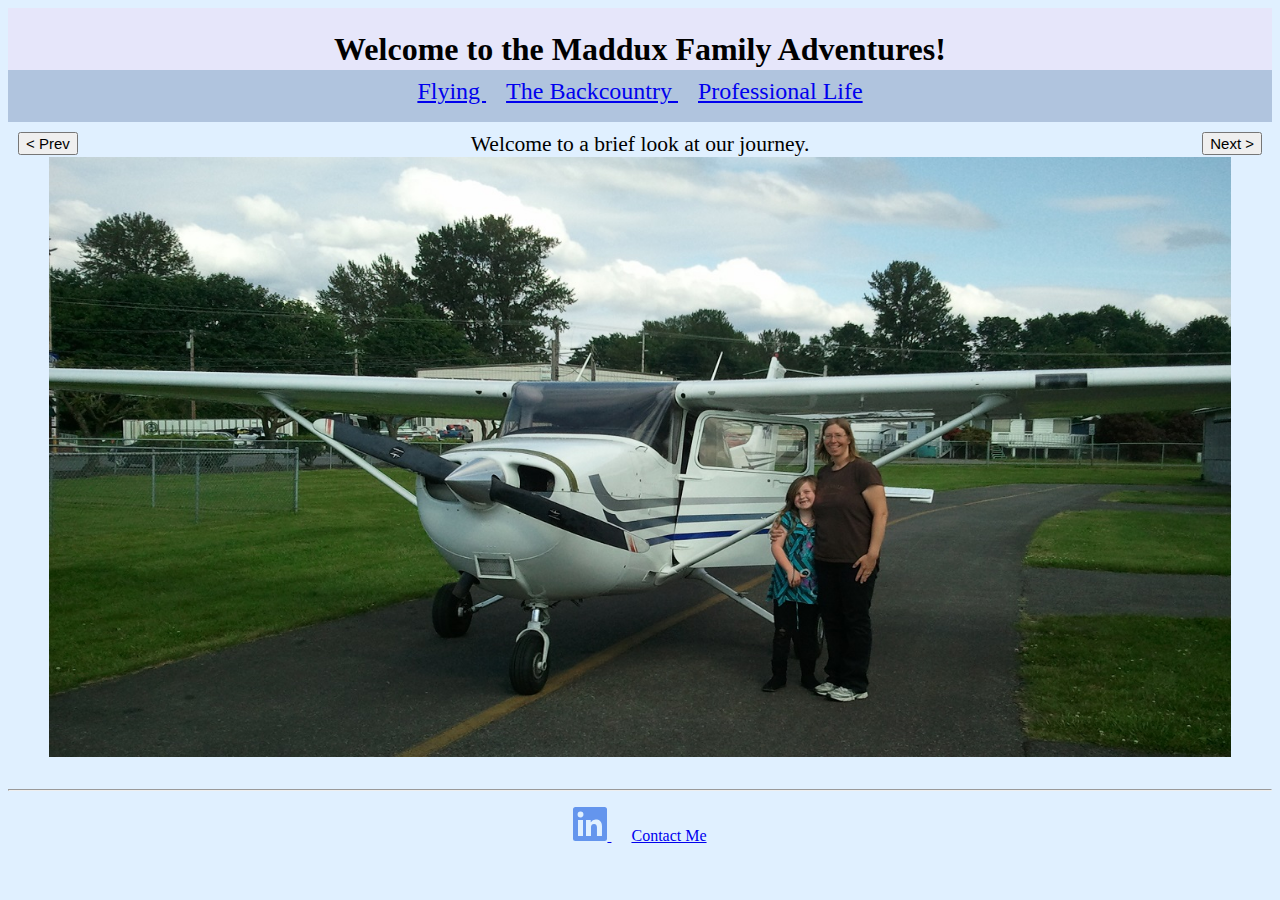
<file: index.html>
<!DOCTYPE HTML>
<html>
	<head>
		<title>The Maddux Story</title>
		<link rel="stylesheet" href="homeStyle.css">
	</head>
	<body>
		<div class="header">
			<h1>Welcome to the Maddux Family Adventures!</h1>
		</div>
		
		<nav class="nav">
			<a href="flyingPage.html" target= "_blank"> Flying </a>
			<a href="hikingPage.html" target= "_blank"> The Backcountry </a>
			<a href="careerPage.html" target="_blank">Professional Life</a>
		</nav>
		<div id="main">
			<button onclick="prev()" id="prev">< Prev</button>
			Welcome to a brief look at our journey.
			<button onclick="next()" id="next">Next ></button>
			<img id="slider" src="1.jpg" alt="Airpane Picture">  
		</div>
		<script src="madduxProject.js"></script>
	</body>
	<p>
		<hr>
	</p>
		<footer>
		<a href="https://www.linkedin.com/in/charlesdmaddux/">
		<svg xmlns="http://www.w3.org/2000/svg" width="34" height="34" viewBox="0 0 34 34" class="linkedin">
			<title>
			  LinkedIn
			</title>
			<g>
				<path d="M34,2.5v29A2.5,2.5,0,0,1,31.5,34H2.5A2.5,2.5,0,0,1,0,31.5V2.5A2.5,2.5,0,0,1,2.5,0h29A2.5,2.5,0,0,1,34,2.5ZM10,13H5V29h5Zm.45-5.5A2.88,2.88,0,0,0,7.59,4.6H7.5a2.9,2.9,0,0,0,0,5.8h0a2.88,2.88,0,0,0,2.95-2.81ZM29,19.28c0-4.81-3.06-6.68-6.1-6.68a5.7,5.7,0,0,0-5.06,2.58H17.7V13H13V29h5V20.49a3.32,3.32,0,0,1,3-3.58h.19c1.59,0,2.77,1,2.77,3.52V29h5Z" fill="currentColor"></path>
			</g>
		  </svg>
		</a>
		<a href="mailto: madduxc@oregonstate.edu">Contact Me</a>
	</footer>
</html>
</file>
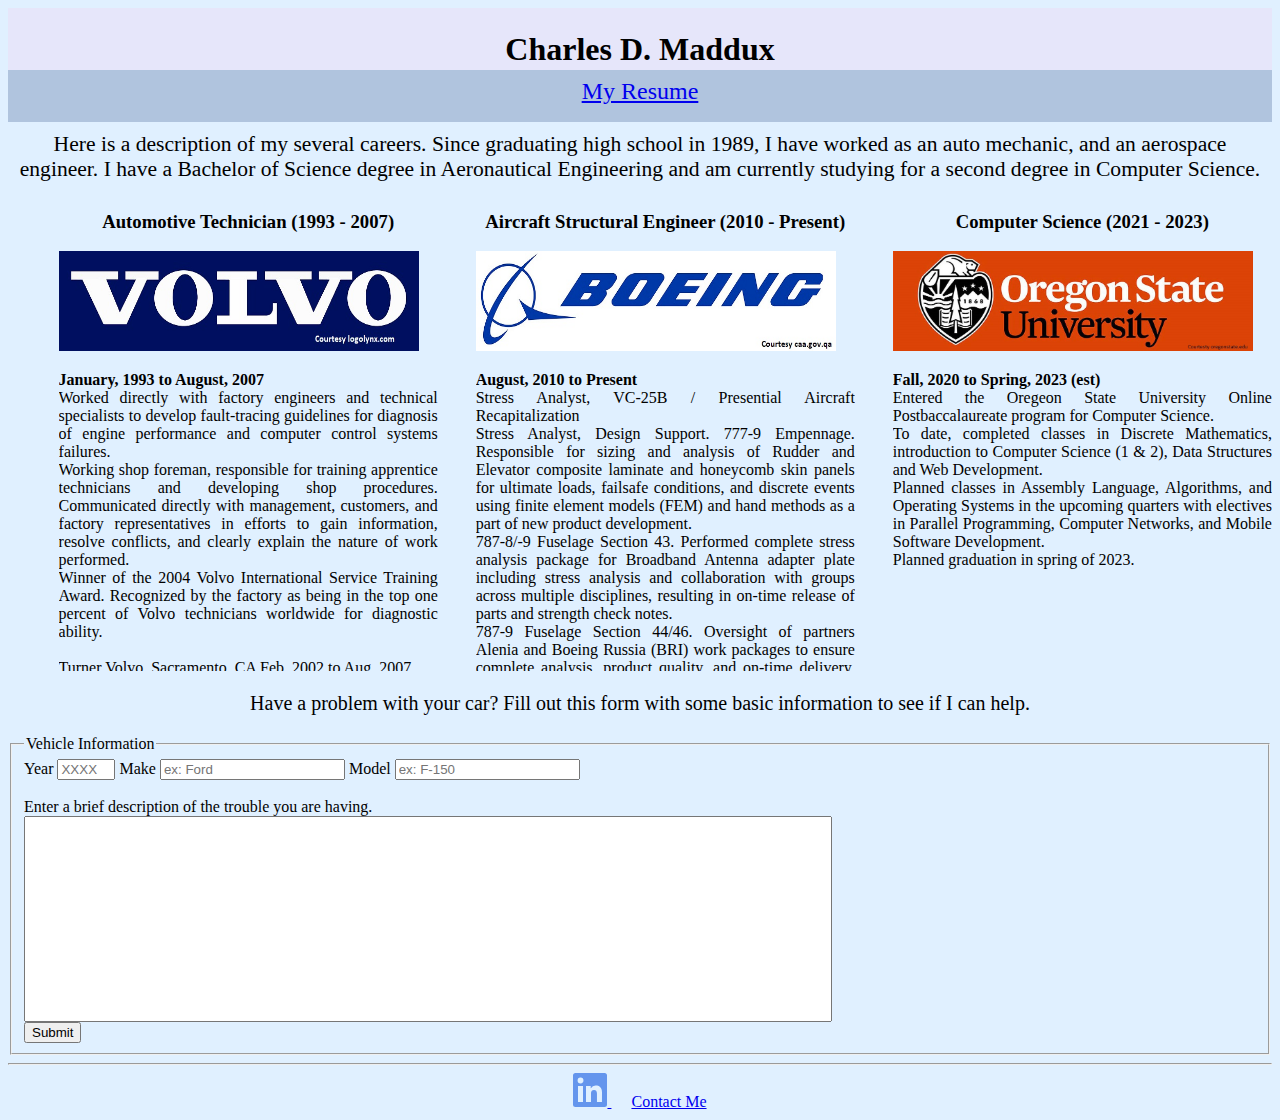
<file: careerPage.html>
<!DOCTYPE HTML>
<html>
	<head>
		<title>My Professional Life</title>
		<link rel="stylesheet" href="homeStyle.css">
		<link rel="stylesheet" href="careerStyle.css">
	</head>
	<body>
		<div class="header">
			<h1>Charles D. Maddux</h1>
		</div>
		
		<nav class="nav">
			<a href="Maddux_Resume.pdf" target= "_blank"> My Resume </a>
		</nav>
		<div id="main">
			Here is a description of my several careers.  Since graduating high school in 1989, 
			I have worked as an auto mechanic, and an aerospace engineer.  I have a Bachelor of
			Science degree in Aeronautical Engineering and am currently studying for a second degree
			in Computer Science. 
	</div>
		<div id="auto">
			<h3>Automotive Technician (1993 - 2007)</h3>
			<img src="Pictures/logolynx.jpg" alt="Volvo Logo" class="logo">
			<p class="scroll"><b>January, 1993 to August, 2007</b><br>
				Worked directly with factory engineers and technical specialists to develop fault-tracing guidelines for diagnosis of engine performance and computer control systems failures.<br>
				Working shop foreman, responsible for training apprentice technicians and developing shop procedures.  Communicated directly with management, customers, and factory representatives 
				in efforts to gain information, resolve conflicts, and clearly explain the nature of work performed.<br>
				Winner of the 2004 Volvo International Service Training Award. Recognized by the factory as being in the top one percent of Volvo technicians worldwide for diagnostic ability. <br><br>
				Turner Volvo, Sacramento, CA  		Feb, 2002 to Aug, 2007 <br>
				Winter Volvo, Sacramento, CA  		Apr, 1997 to Jan, 2002 <br>
				San Diego Volvo, San Diego, CA  		Jan, 1993 to Apr, 1997 <br>
			</p>
		</div>
		<div id="engineer">
			<h3>Aircraft Structural Engineer (2010 - Present)</h3>
			<img src="Pictures/boeing logo 3212_caa_gov_qa.jpg" alt="Beoing Logo" class="logo">
			<p class="scroll"><b>August, 2010 to Present</b><br>
				Stress Analyst, VC-25B / Presential Aircraft Recapitalization <br>
				Stress Analyst, Design Support.
				777-9 Empennage. Responsible for sizing and analysis of Rudder and Elevator composite laminate and honeycomb skin panels 
				for ultimate loads, failsafe conditions, and discrete events using finite element models (FEM) and hand methods as a part 
				of new product development. <br> 
				787-8/-9 Fuselage Section 43. Performed complete stress analysis package for Broadband Antenna adapter plate including 
				stress analysis and collaboration with groups across multiple disciplines, resulting in on-time release of parts and 
				strength check notes. <br>
				787-9 Fuselage Section 44/46. Oversight of partners Alenia and Boeing Russia (BRI) work packages to ensure complete 
				analysis, product quality, and on-time delivery, resulting in schedule recovery and on-time release of vertical panel 
				strength check notes. <br>
				787-8 Empennage. Supported 787-8 Type Certification release document for Empennage damage tolerance, resulting in FAA 
				approval. Supported 787 Empennage sustaining group for fleet support. <br>
				CH-47 Chinook. Provide design support for 3D printed tooling of systems attachment points using Catia and Teamcenter software. <br>
				E-8 Joint STARS. Support of widespread fatigue damage assessment for 707 derivative wing structure using limited teardown 
				data and accepted statistical methods.
			</p>
		</div>
		<div id="cs">
			<h3>Computer Science (2021 - 2023)</h3>
			<img src="Pictures/OSU.jpg" alt="OSU Logo" class="logo">
			<p class="scroll"><b>Fall, 2020 to Spring, 2023 (est)</b><br>
				Entered the Oregeon State University Online Postbaccalaureate program for Computer Science.  <br>
				To date, completed classes in Discrete Mathematics, introduction to Computer Science (1 & 2), Data Structures 
				and Web Development.  <br>
				Planned classes in Assembly Language, Algorithms, and Operating Systems in the upcoming quarters with electives 
				in Parallel Programming, Computer Networks, and Mobile Software Development.  <br>
				Planned graduation in spring of 2023.
			</p>
		</div>
		<div><br></div>
		<div>
			<p id="carTrouble">
			Have a problem with your car?  Fill out this form with some basic information to see if I can help.
		</p>
			<form action="http://web.engr.oregonstate.edu/~zhangluy/tools/class-content/form_tests/check_request.php" method="POST"> 
				<fieldset>
					<legend>Vehicle Information</legend>
					<label for="year">Year</label>
					<input type="text" name="year" id="year" placeholder="XXXX" required>
					<label for="make">Make</label>
					<input type="text" name="make" id="make" placeholder="ex: Ford" required>
					<label for="model">Model</label>
					<input type="text" name="model" id="model" placeholder="ex: F-150" required><br><br>
					<label for="problem">Enter a brief description of the trouble you are having.</label><br>
					<input type="text" name="problem" id="problem"><br>
					<input type="submit" id="carSubmit">
				  </fieldset>
			</form>
		</div>
		<script src="madduxProject.js"></script>
	</body>
	
	<footer>
		<hr>
		<a href="https://www.linkedin.com/in/charlesdmaddux/">
		<svg xmlns="http://www.w3.org/2000/svg" width="34" height="34" viewBox="0 0 34 34" class="linkedin">
			<title>
			  LinkedIn
			</title>
			<g>
				<path d="M34,2.5v29A2.5,2.5,0,0,1,31.5,34H2.5A2.5,2.5,0,0,1,0,31.5V2.5A2.5,2.5,0,0,1,2.5,0h29A2.5,2.5,0,0,1,34,2.5ZM10,13H5V29h5Zm.45-5.5A2.88,2.88,0,0,0,7.59,4.6H7.5a2.9,2.9,0,0,0,0,5.8h0a2.88,2.88,0,0,0,2.95-2.81ZM29,19.28c0-4.81-3.06-6.68-6.1-6.68a5.7,5.7,0,0,0-5.06,2.58H17.7V13H13V29h5V20.49a3.32,3.32,0,0,1,3-3.58h.19c1.59,0,2.77,1,2.77,3.52V29h5Z" fill="currentColor"></path>
			</g>
		  </svg>
		</a>
		<a href="mailto: madduxc@oregonstate.edu">Contact Me</a>
	</footer>
</html>
</file>
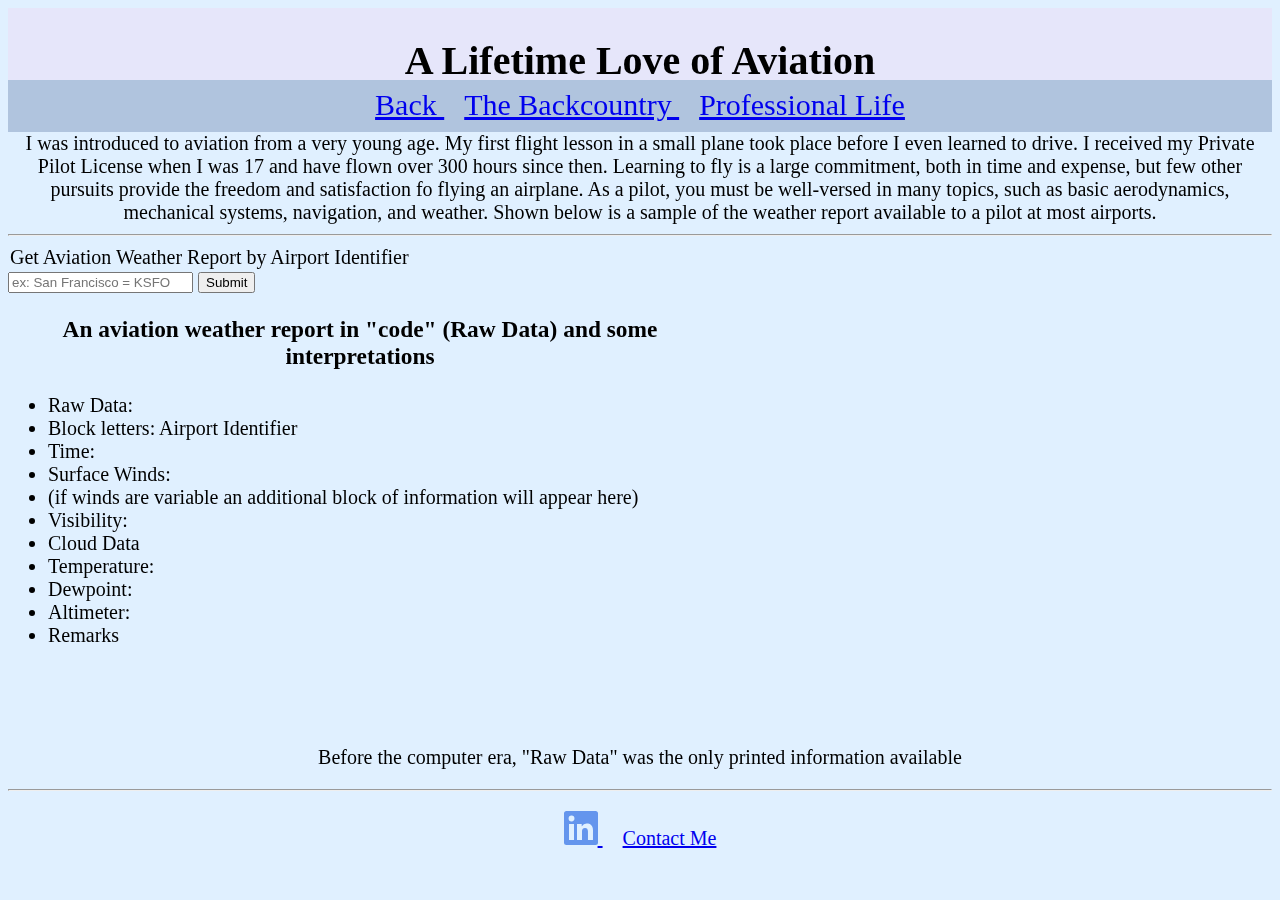
<file: flyingPage.html>
<!DOCTYPE HTML>
<html>
	<head>
		<title>Flying</title>
		<link rel="stylesheet" href="homeStyle.css">
		<link rel="stylesheet" href="flyingStyle.css">
	</head>
	<body>
		<div class="header">
			<h1>A Lifetime Love of Aviation</h1>
		</div>
		
		<nav class="nav">
			<a href="index.html"> Back </a>
			<a href="hikingPage.html" target= "_blank"> The Backcountry </a>
			<a href="careerPage.html" target="_blank">Professional Life</a>
		</nav>
		<div id="words">
			I was introduced to aviation from a very young age.  My first flight lesson in a small plane took place before I even learned 
			to drive.  I received my Private Pilot License when I was 17 and have flown over 300 hours since then.  Learning to fly is a 
			large commitment, both in time and expense, but few other pursuits provide the freedom and satisfaction fo flying an airplane.  
			As a pilot, you must be well-versed in many topics, such as basic aerodynamics, mechanical systems, navigation, and weather.  
			Shown below is a sample of the weather report available to a pilot at most airports.
			<hr>
		</div>
		<div id="bulk">
				<form>
						<legend>Get Aviation Weather Report by Airport Identifier</legend>
						<label for="chart"></label>
						<input type="text" name="chart" id="chart" placeholder="ex: San Francisco = KSFO">
						<input type="submit" id="chartSubmit">
						<iframe width="560" height="315" src="https://www.youtube.com/embed/g8f0tBoNyPE" title="YouTube video player" 
							frameborder="0" allow="accelerometer; autoplay; clipboard-write; encrypted-media; gyroscope; picture-in-picture" 
							allowfullscreen>
						</iframe>
						<h3>An aviation weather report in "code" (Raw Data) and some interpretations</h3>
						<span class="weatherList">
						<ul>
							<li><span>Raw Data: </span><span id="raw"></span></li>
							<li><span>Block letters: Airport Identifier</span></li>
							<li><span>Time: </span><span id="time"></span></li>
							<li><span>Surface Winds: </span><span id="wind"></span></li>
							<li><span>(if winds are variable an additional block of information will appear here)</span></li>
							<li><span>Visibility: </span><span id="vis"></span></li>
							<li><span>Cloud Data</span></li>
							<li><span>Temperature: </span><span id="temp"></span></li>
							<li><span>Dewpoint: </span><span id="dew"></span></li>
							<li><span>Altimeter: </span><span id="alt"></span></li>
							<li><span>Remarks</span></li>
						</ul>
				</form>
			</span>
		</div>
		<div>
			Before the computer era, "Raw Data" was the only printed information available
		</div>
		<script src="madduxProject.js"></script>
		<p>
			<hr>
		</p>
		</body>
		<footer>
		<a href="https://www.linkedin.com/in/charlesdmaddux/">
		<svg xmlns="http://www.w3.org/2000/svg" width="34" height="34" viewBox="0 0 34 34" class="linkedin">
			<title>
			  LinkedIn
			</title>
			<g>
				<path d="M34,2.5v29A2.5,2.5,0,0,1,31.5,34H2.5A2.5,2.5,0,0,1,0,31.5V2.5A2.5,2.5,0,0,1,2.5,0h29A2.5,2.5,0,0,1,34,2.5ZM10,13H5V29h5Zm.45-5.5A2.88,2.88,0,0,0,7.59,4.6H7.5a2.9,2.9,0,0,0,0,5.8h0a2.88,2.88,0,0,0,2.95-2.81ZM29,19.28c0-4.81-3.06-6.68-6.1-6.68a5.7,5.7,0,0,0-5.06,2.58H17.7V13H13V29h5V20.49a3.32,3.32,0,0,1,3-3.58h.19c1.59,0,2.77,1,2.77,3.52V29h5Z" fill="currentColor"></path>
			</g>
		  </svg>
		</a>
		<a href="mailto: madduxc@oregonstate.edu">Contact Me</a>
	</footer>
</html>
</file>
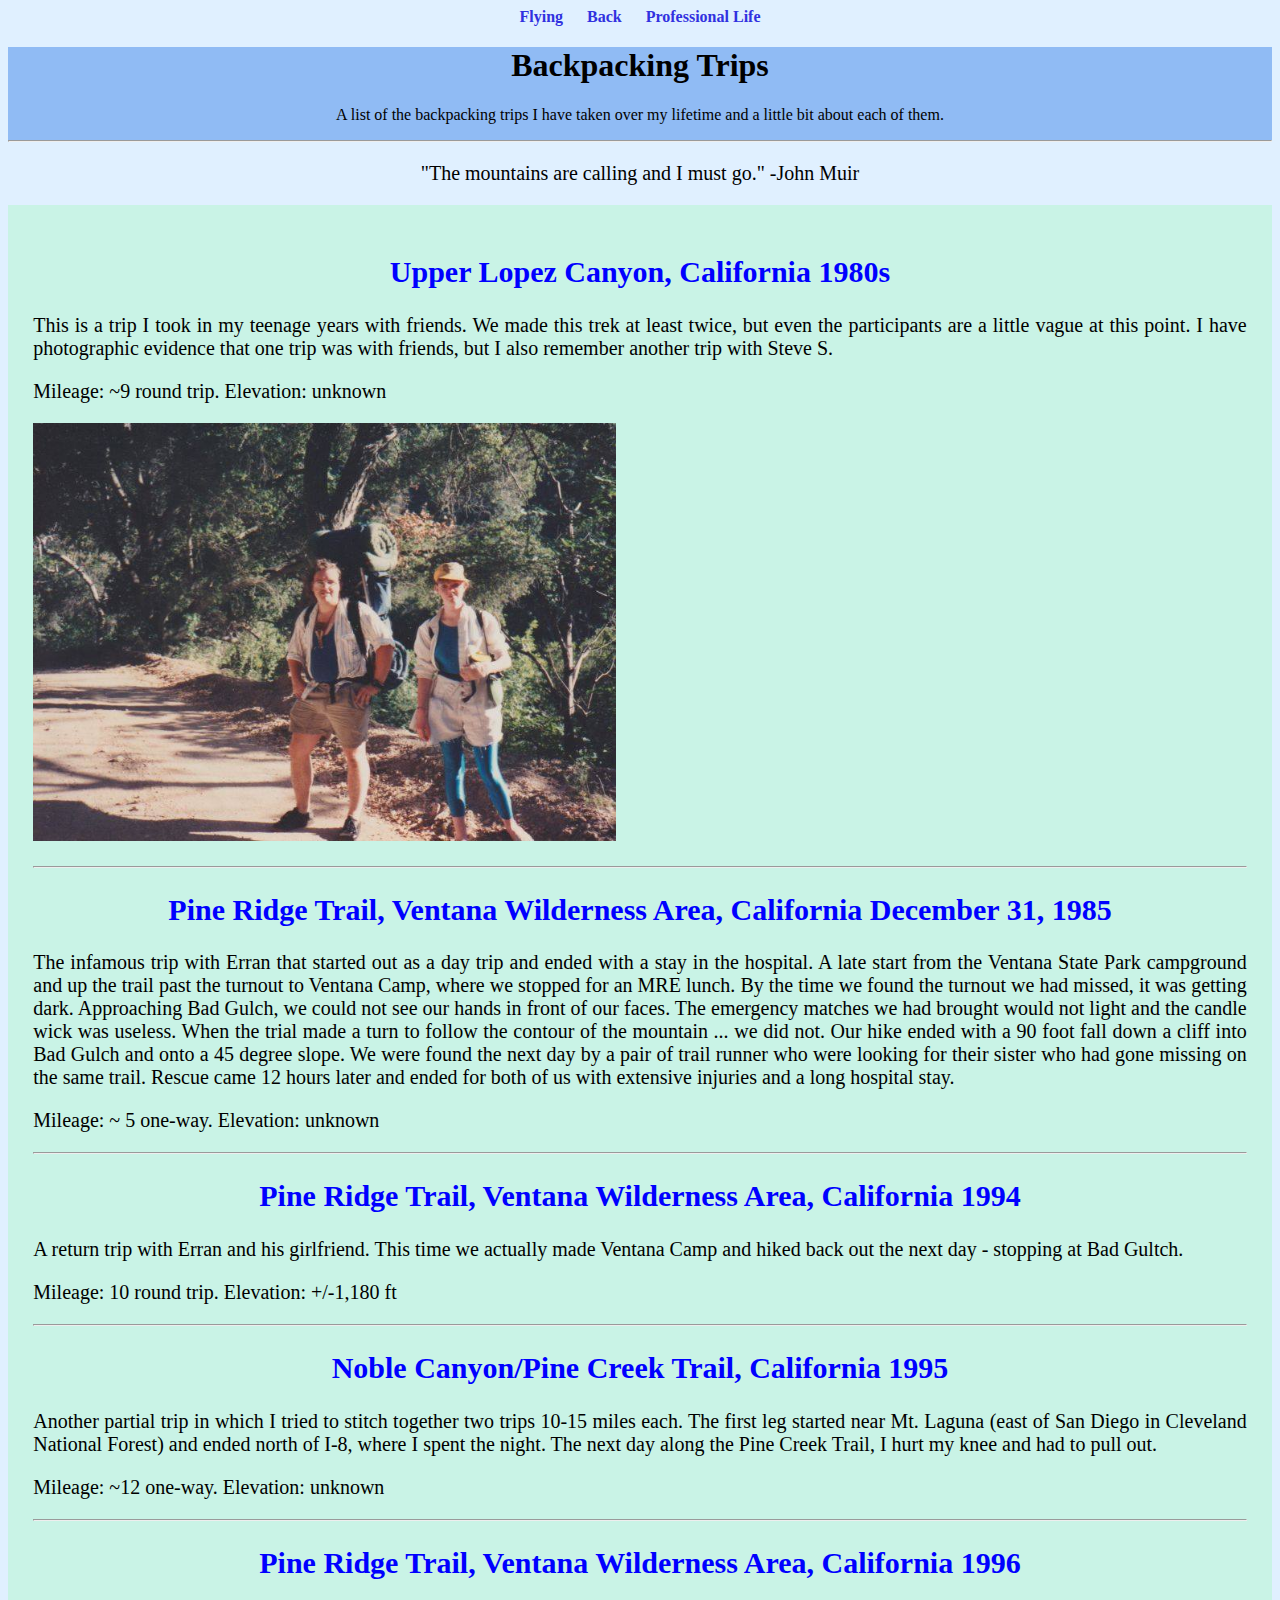
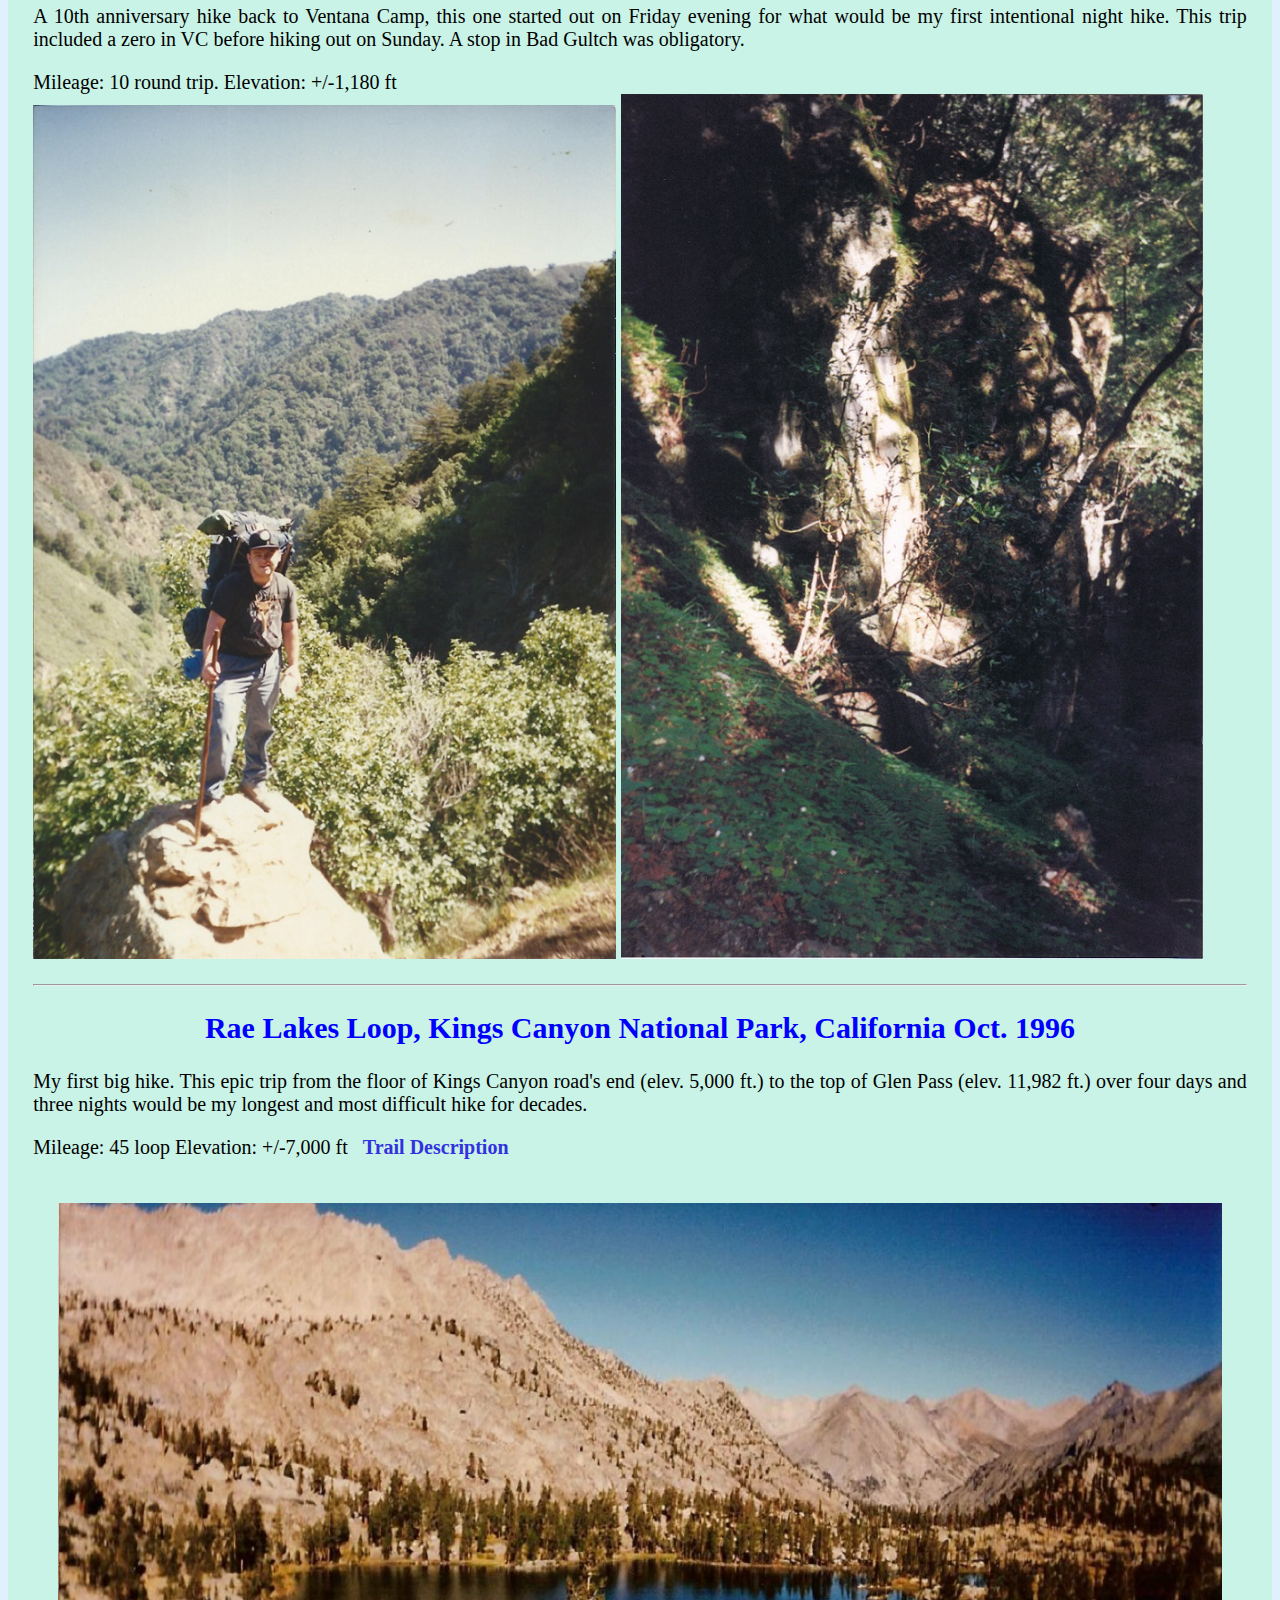
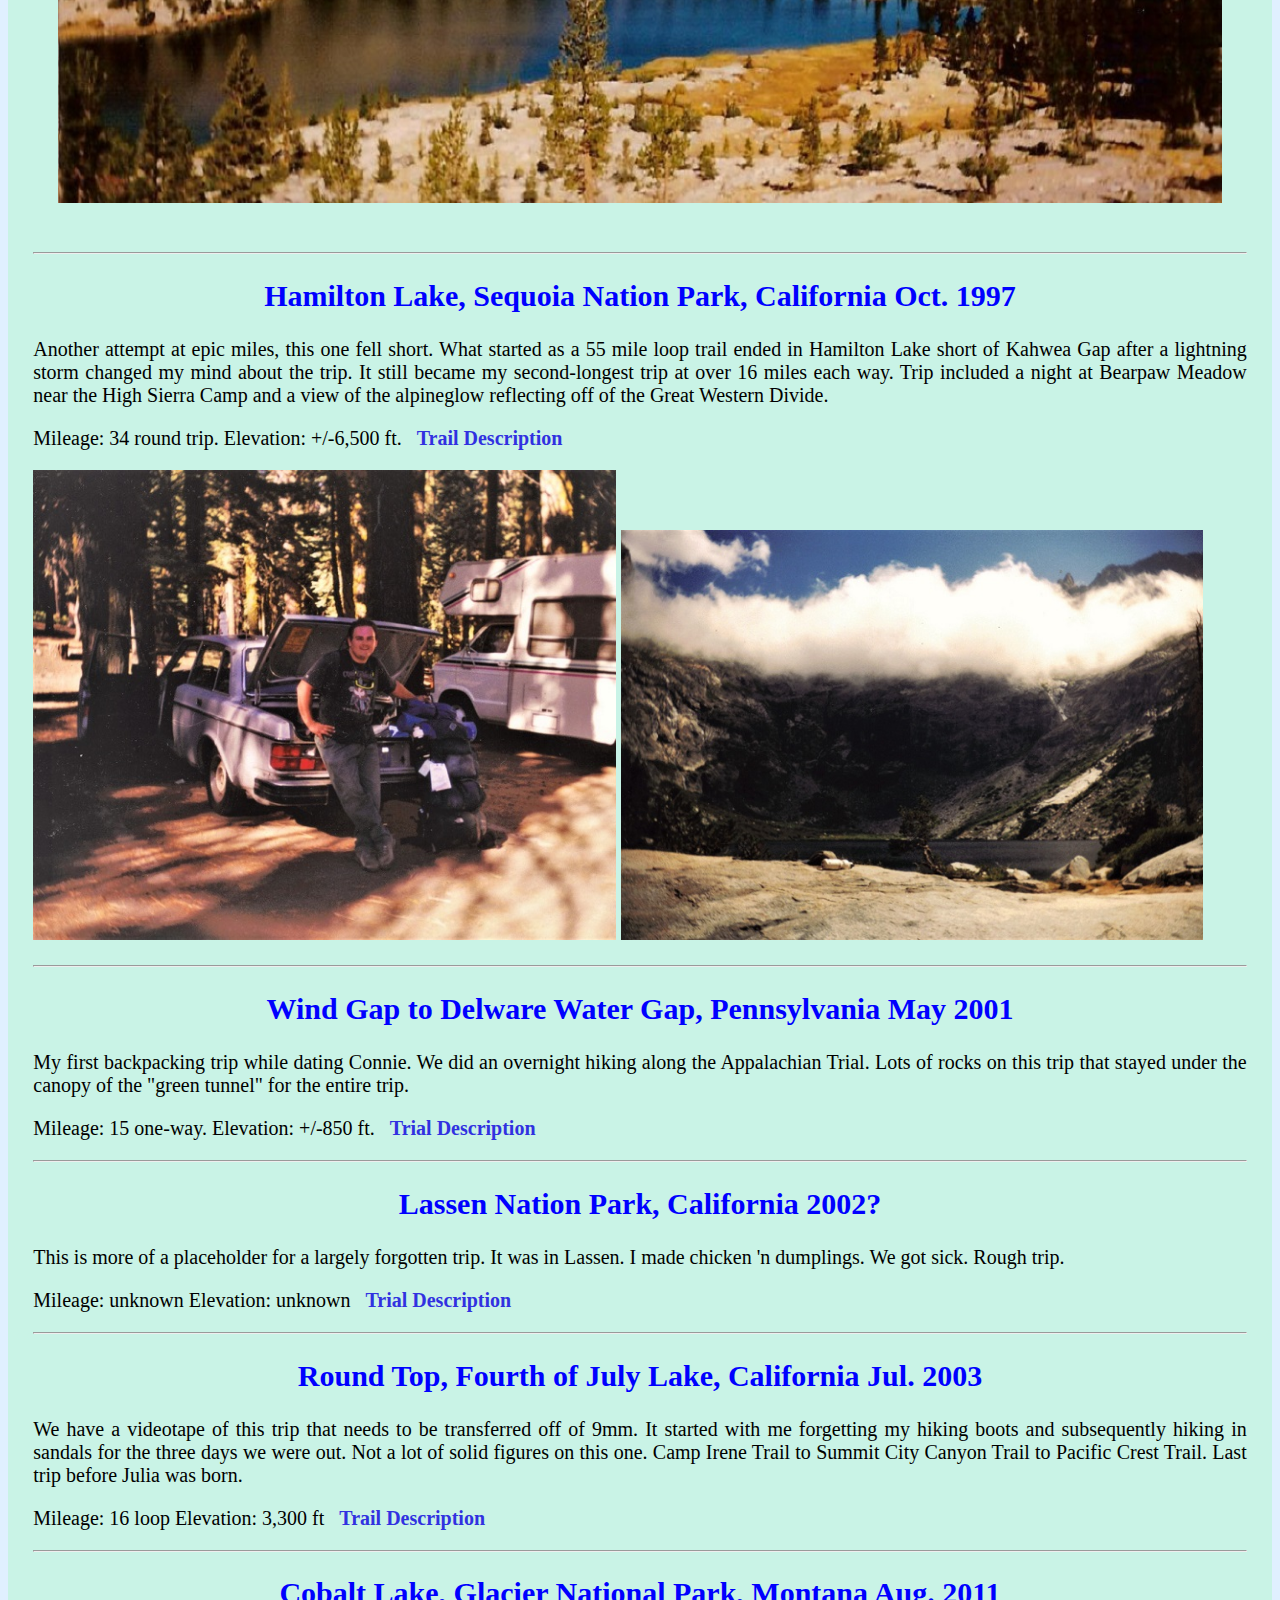
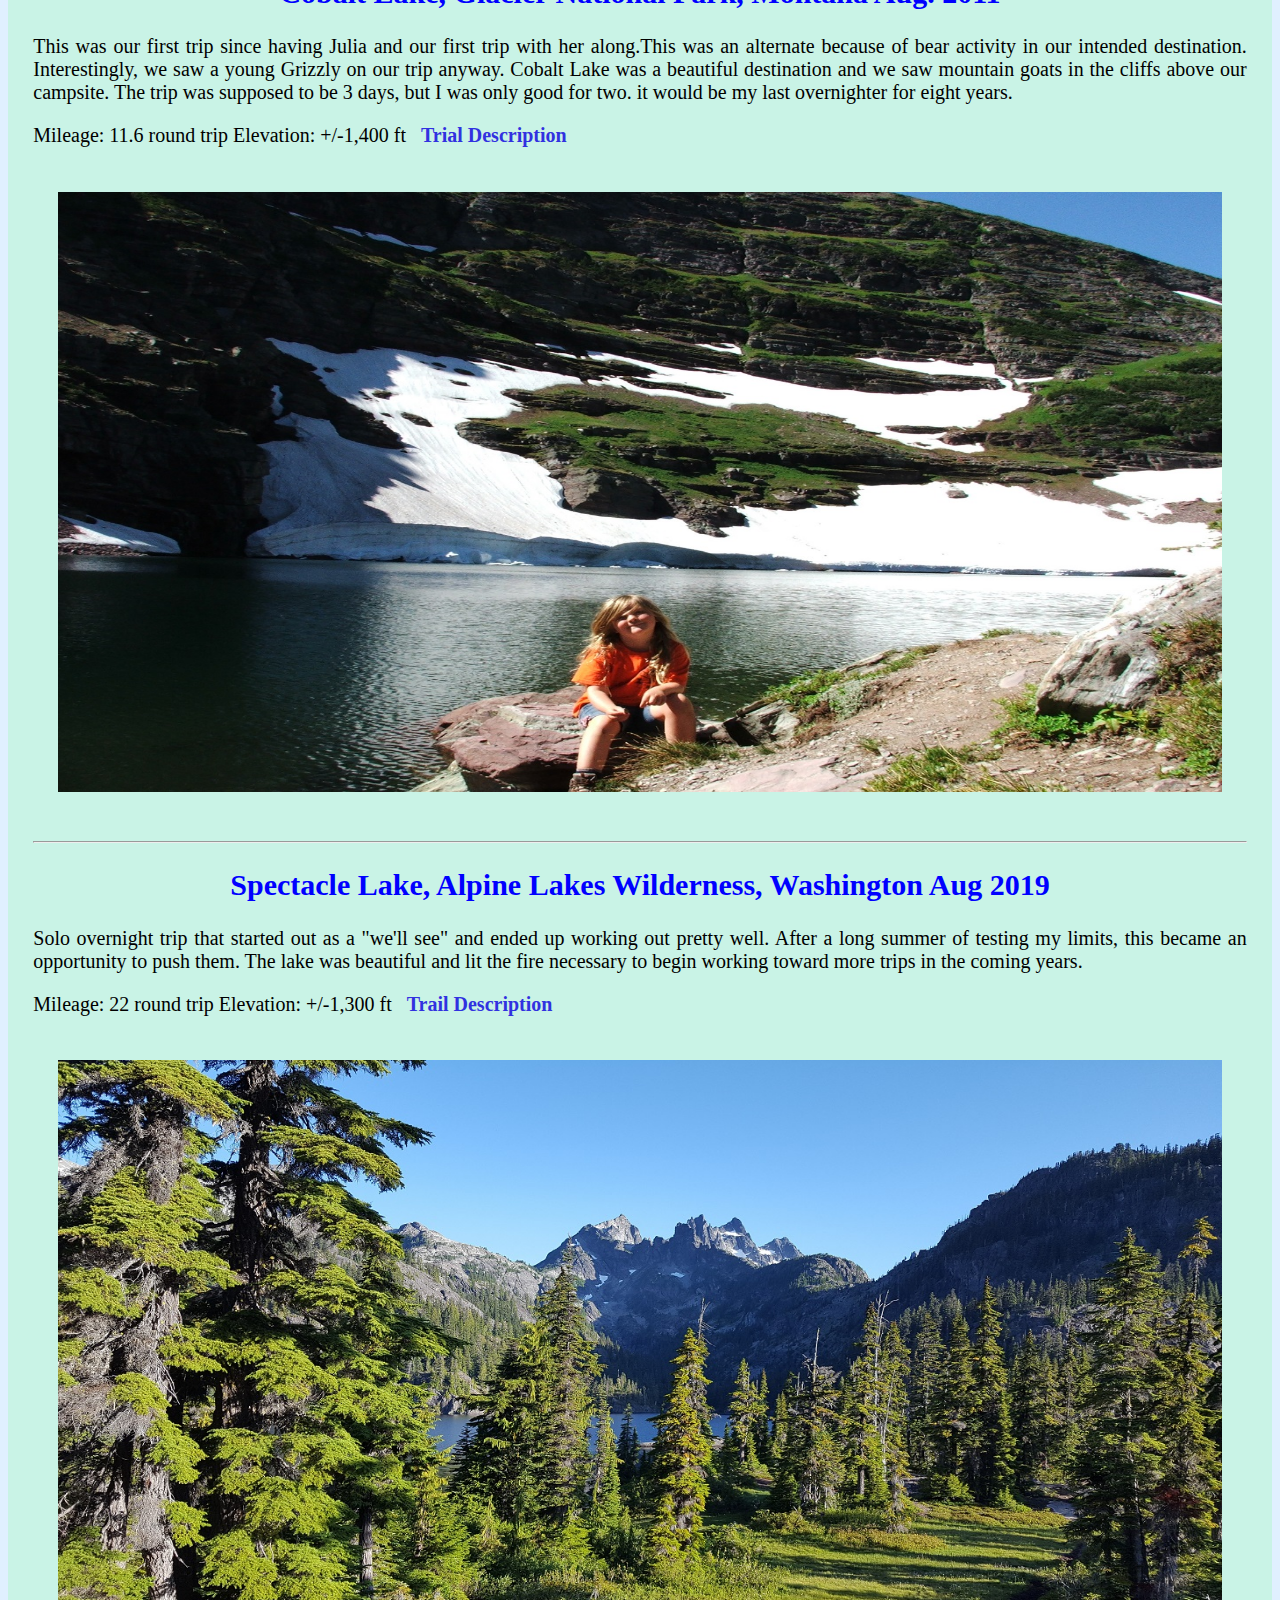
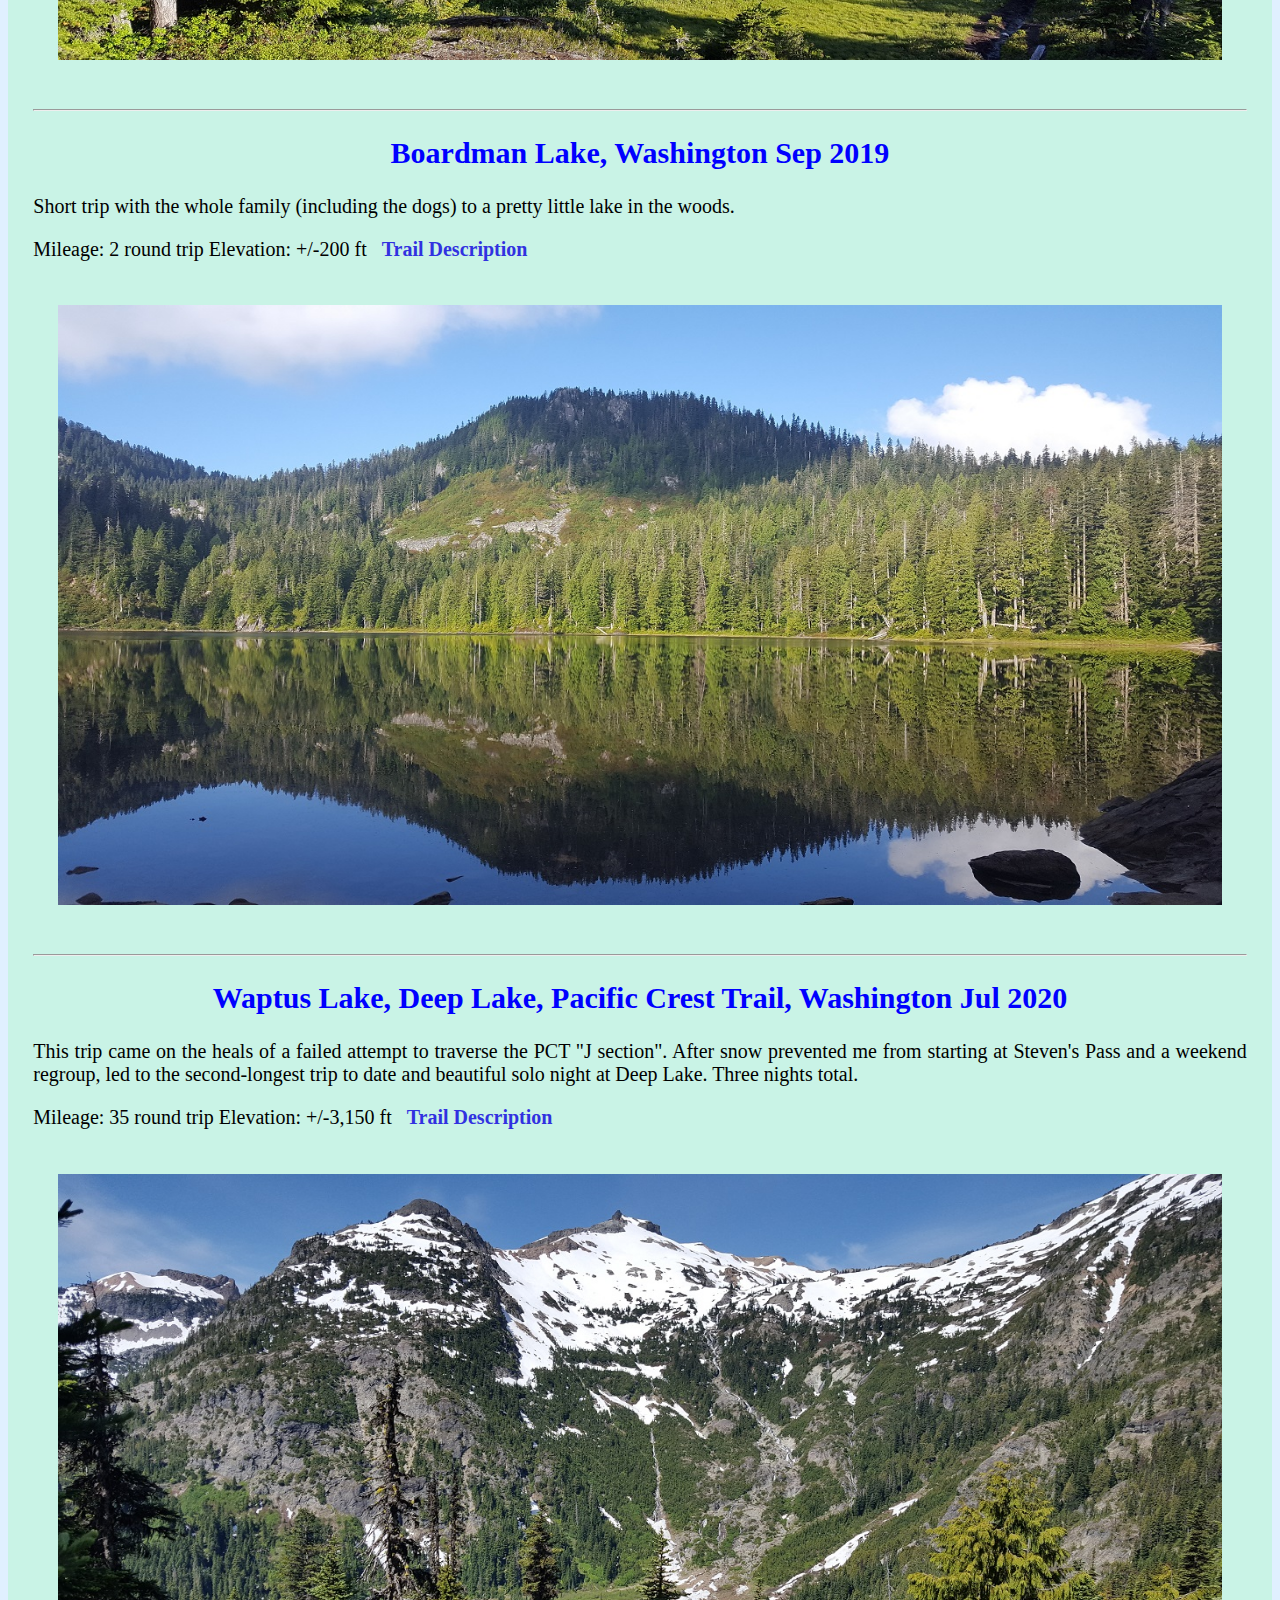
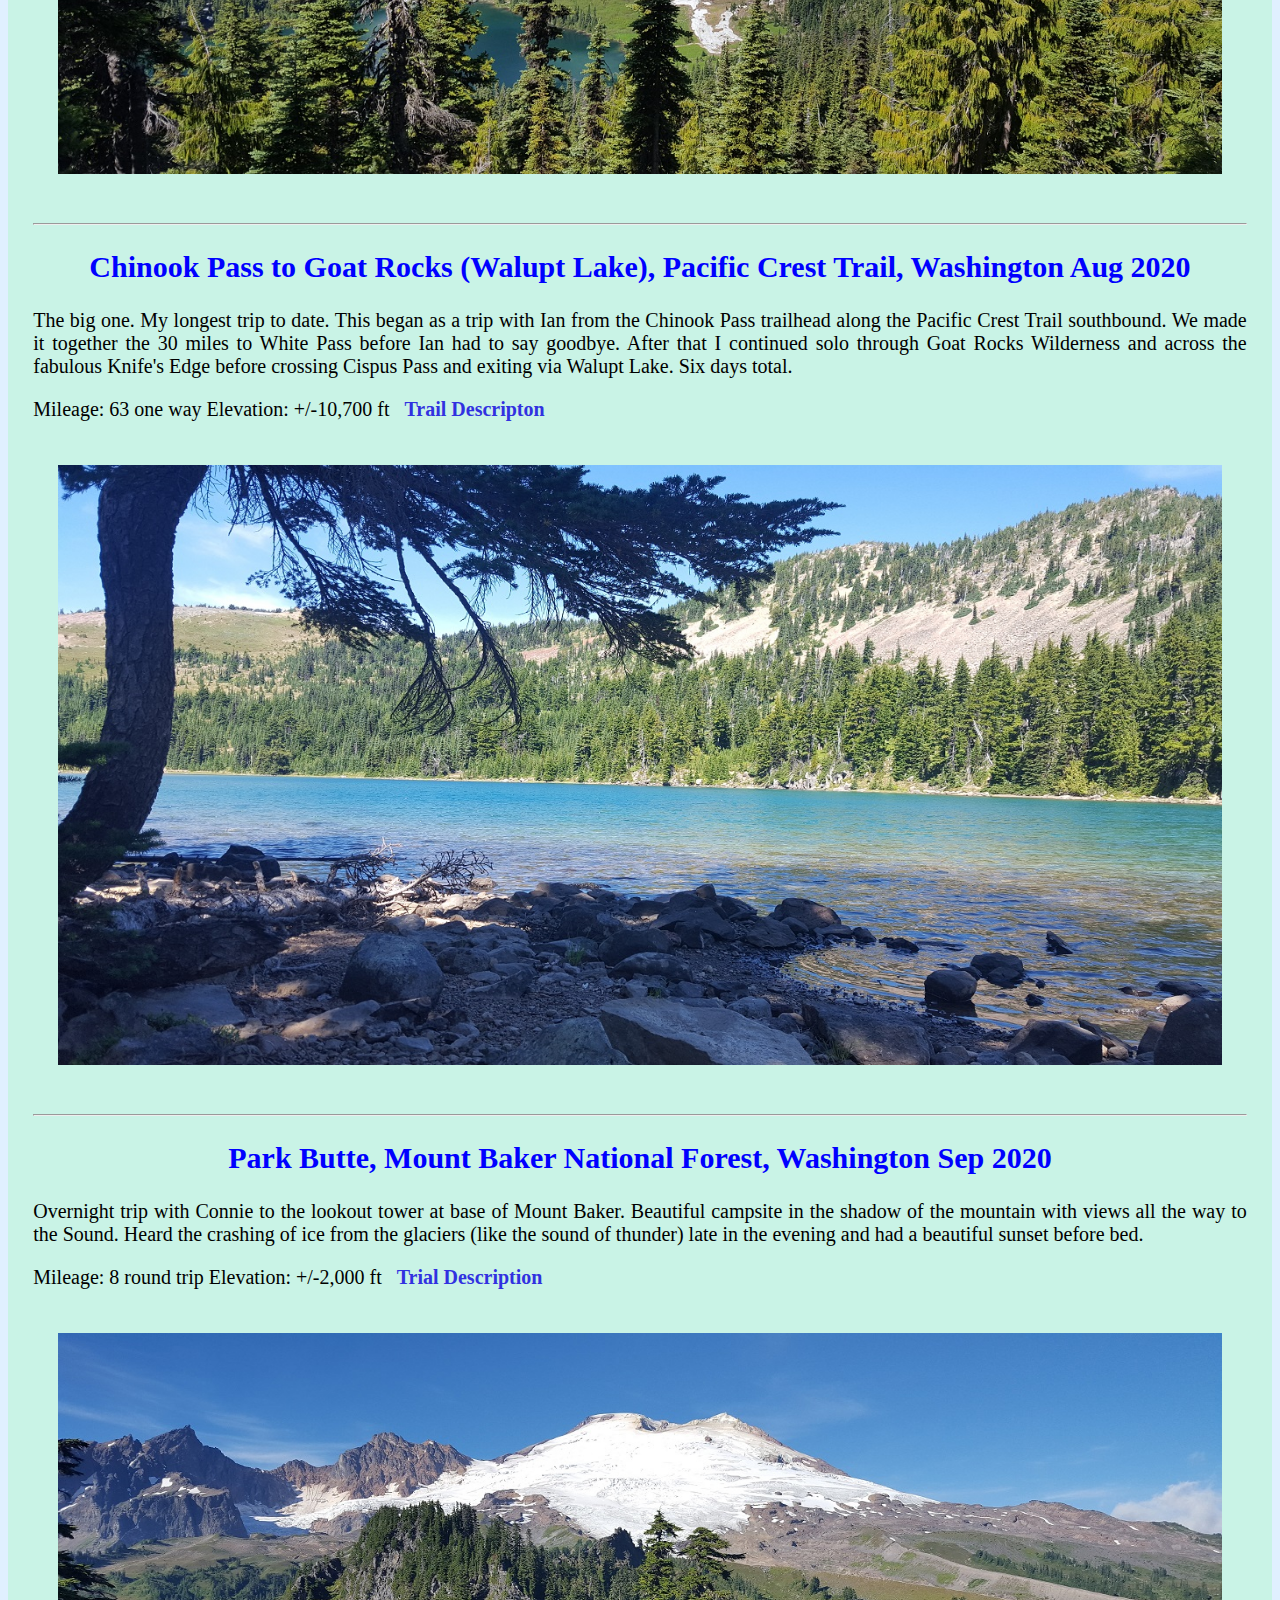
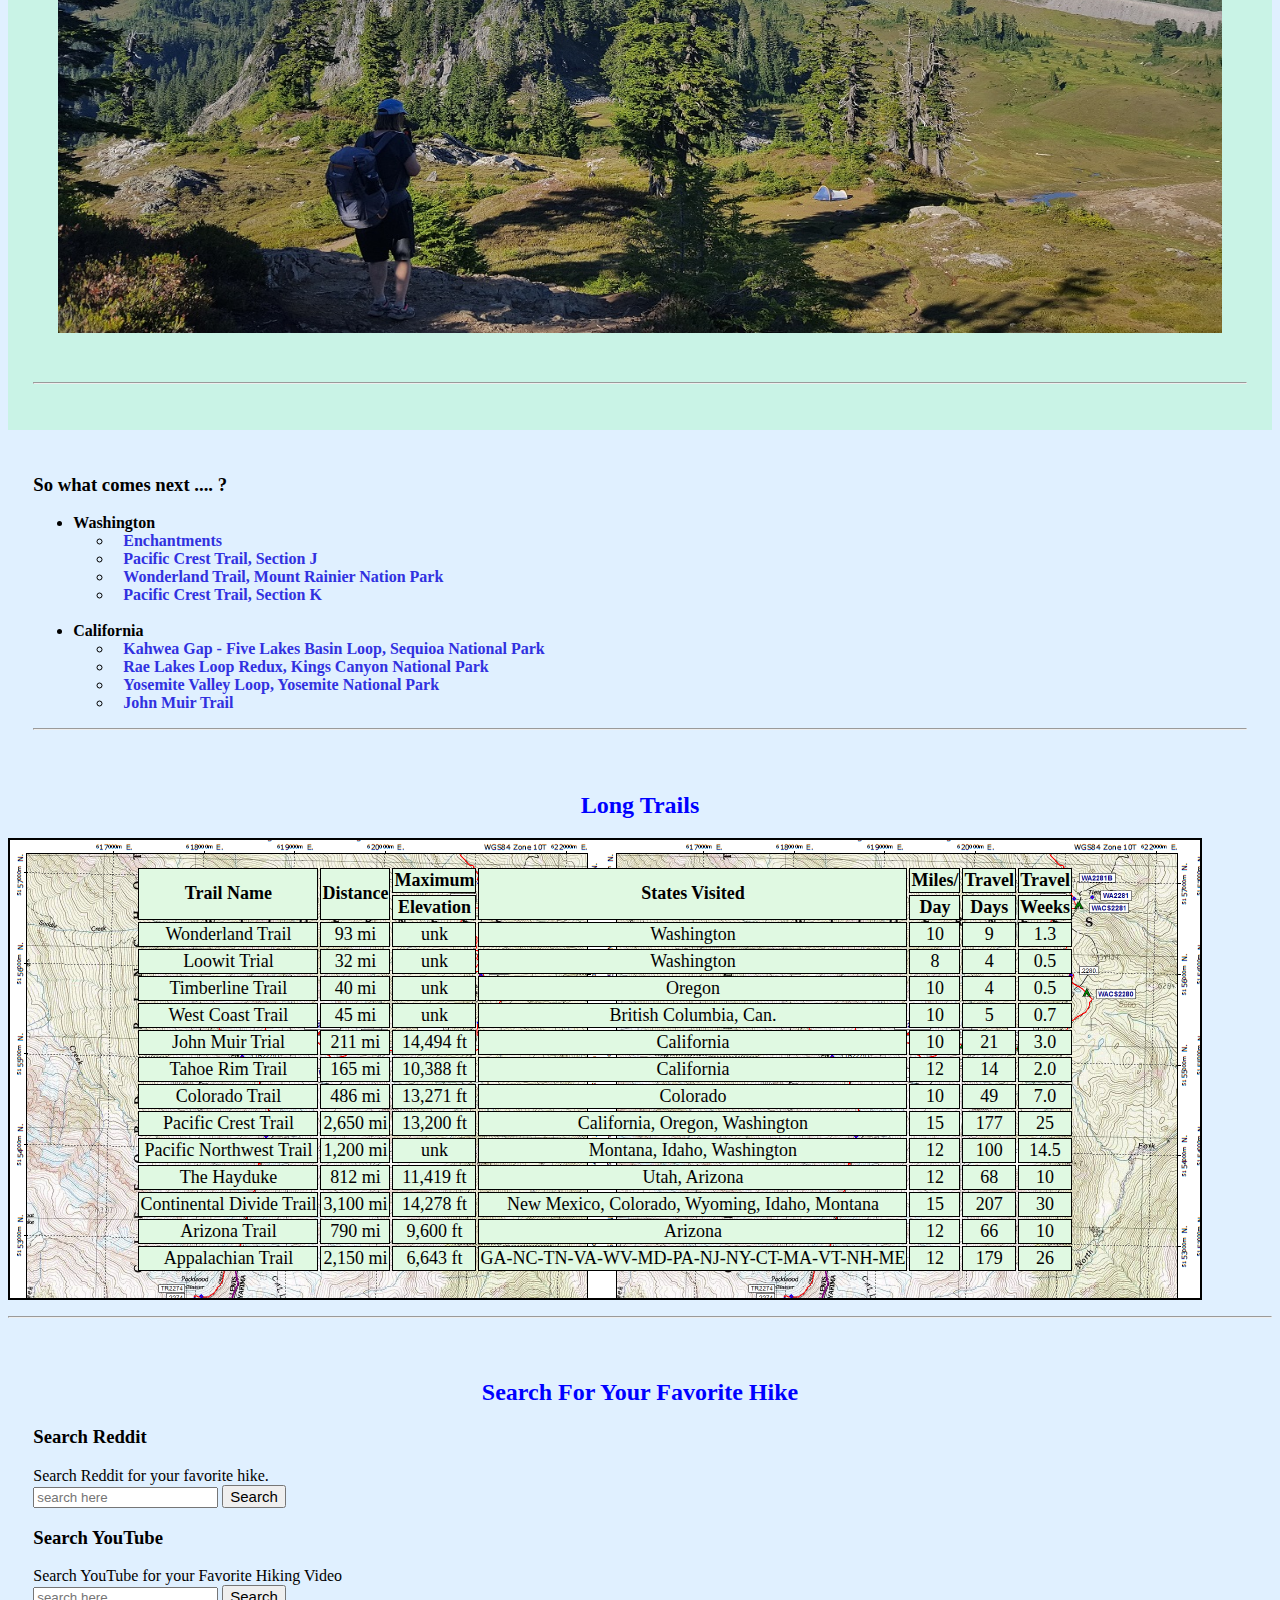
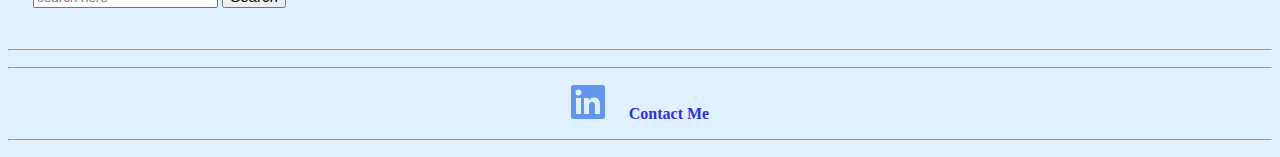
<file: hikingPage.html>
<!DOCTYPE html>
<html lang="en">

<head>
    <meta charset="UTF-8">
    <meta http-equiv="X-UA-Compatible" content="IE=edge">
    <meta name="viewport" content="width=device-width, initial-scale=1.0">
    <title>The Adventure of GOMyL</title>
    <link rel="stylesheet" href="homeStyle.css">
    <link rel="stylesheet" href="hikingStyle.css">
</head>

<body>
    <nav>
        <a href="flyingPage.html" target= "_blank"> Flying </a>
        <a href="index.html" target=> Back </a>
        <a href="careerPage.html" target="_blank">Professional Life</a>
</nav>
    <main>
        <header>
            <h1>Backpacking Trips</h1>
            <p>A list of the backpacking trips I have taken over my lifetime and a little bit about each of them.</p>
            <p>
                <hr>
            </p>
        </header>
        <blockquote>"The mountains are calling and I must go."  -John Muir</blockquote>
        <section class="trail">
            <h2>Upper Lopez Canyon, California 1980s</h2>
            <p>This is a trip I took in my teenage years with friends. We made this trek at least twice,
                but even the participants are a little vague at this point. I have photographic evidence
                that one trip was with friends, but I also remember another trip with Steve S.</p>
            <p>Mileage: ~9 round trip. Elevation: unknown</p>
            <img src="Pictures/20476585_10155576981814508_7047924945942852993_n.jpg" alt="" class="half">
            <p>
                <hr>
            </p>

            <h2>Pine Ridge Trail, Ventana Wilderness Area, California December 31, 1985</h2>
            <p>The infamous trip with Erran that started out as a day trip and ended with a stay in the
                hospital. A late start from the Ventana State Park campground and up the trail past the turnout
                to Ventana Camp, where we stopped for an MRE lunch. By the time we found the turnout we had missed,
                it was getting dark. Approaching Bad Gulch, we could not see our hands in front of our faces.
                The emergency matches we had brought would not light and the candle wick was useless. When the
                trial made a turn to follow the contour of the mountain ... we did not. Our hike ended with a 90
                foot fall down a cliff into Bad Gulch and onto a 45 degree slope. We were found the next day by a
                pair of trail runner who were looking for their sister who had gone missing on the same trail.
                Rescue came 12 hours later and ended for both of us with extensive injuries and a long hospital stay.
            </p>
            <p>Mileage: ~ 5 one-way. Elevation: unknown</p>
            <!-- We took no pictures of this trip or the subsequent result. News stories exist, but are hard to find-->
            <p>
                <hr>
            </p>

            <h2>Pine Ridge Trail, Ventana Wilderness Area, California 1994</h2>
            <p>A return trip with Erran and his girlfriend. This time we actually made Ventana Camp and hiked
                back out the next day - stopping at Bad Gultch.</p>
            <p>Mileage: 10 round trip. Elevation: +/-1,180 ft</p>
            <p>
                <hr>
            </p>

            <h2>Noble Canyon/Pine Creek Trail, California 1995</h2>
            <p>Another partial trip in which I tried to stitch together two trips 10-15 miles each. The first leg
                started near Mt. Laguna (east of San Diego in Cleveland National Forest) and ended north of I-8, where
                I spent the night. The next day along the Pine Creek Trail, I hurt my knee and had to pull out.</p>
            <p>Mileage: ~12 one-way. Elevation: unknown</p>
            <p>
                <hr>
            </p>

            <h2>Pine Ridge Trail, Ventana Wilderness Area, California 1996</h2>
            <p>A 10th anniversary hike back to Ventana Camp, this one started out on Friday evening for what would
                be my first intentional night hike. This trip included a zero in VC before hiking out on Sunday. A stop
                in Bad Gultch was obligatory.</p>
            <p>Mileage: 10 round trip. Elevation: +/-1,180 ft<br>
                <img src="Pictures/Scan54.jpg" alt="Picture from the Pine Ridge Trail" class="half">
                <img src="Pictures/7-14-2013 12;58;38 AM.jpg" alt="Image of Bad Gulch" class="half">

            </p>
            <p>
                <hr>
            </p>

            <h2>Rae Lakes Loop, Kings Canyon National Park, California Oct. 1996</h2>
            <p>My first big hike. This epic trip from the floor of Kings Canyon road's end (elev. 5,000 ft.) to the
                top of Glen Pass (elev. 11,982 ft.) over four days and three nights would be my longest and most
                difficult
                hike for decades.</p>
            <p>Mileage: 45 loop Elevation: +/-7,000 ft
                <a href="https://www.alltrails.com/trail/us/california/rae-lakes-trail">Trail Description</a>
            </p>
            <img src="Pictures/43.JPG" alt="Image of Rae Lakes" class="full">
            <p>
                <hr>
            </p>

            <h2>Hamilton Lake, Sequoia Nation Park, California Oct. 1997</h2>
            <p>Another attempt at epic miles, this one fell short. What started as a 55 mile loop trail ended in
                Hamilton Lake short of Kahwea Gap after a lightning storm changed my mind about the trip. It still
                became
                my second-longest trip at over 16 miles each way. Trip included a night at Bearpaw Meadow near the High
                Sierra Camp and a view of the alpineglow reflecting off of the Great Western Divide.</p>
            <p>Mileage: 34 round trip. Elevation: +/-6,500 ft.
                <a href="https://www.alltrails.com/trail/us/california/high-sierra-trail-to-hamilton-lakes">Trail
                    Description</a>
            </p>
            <img src="Pictures/7-13-2013 6;20;42 PM.jpg" alt="" class="half">
            <img src="Pictures/7-13-2013 7;02;38 PM.jpg" alt="" class="half">
            <p>
                <hr>
            </p>

            <h2>Wind Gap to Delware Water Gap, Pennsylvania May 2001</h2>
            <p>My first backpacking trip while dating Connie. We did an overnight hiking along the Appalachian Trial.
                Lots of rocks on this trip that stayed under the canopy of the "green tunnel" for the entire trip.</p>
            <p>Mileage: 15 one-way. Elevation: +/-850 ft.
                <a href="https://www.backpacker.com/trips/appalachian-trail-wind-gap-to-delaware-water-gap/">Trial
                    Description</a>
            </p>
            <p>
                <hr>
            </p>

            <h2>Lassen Nation Park, California 2002?</h2>
            <p>This is more of a placeholder for a largely forgotten trip. It was in Lassen. I made chicken 'n
                dumplings.
                We got sick. Rough trip.</p>
            <p>Mileage: unknown Elevation: unknown
                <a
                    href="https://www.alltrails.com/explore/parks/us/california/lassen-volcanic-national-park?b_tl_lat=40.31167&b_tl_lng=-121.56756&b_br_lat=40.56631&b_br_lng=-121.22726&a[]=backpacking&ar[]=10106820">
                    Trial Description</a>
            </p>
            <p>
                <hr>
            </p>

            <h2>Round Top, Fourth of July Lake, California Jul. 2003</h2>
            <p>We have a videotape of this trip that needs to be transferred off of 9mm. It started with me forgetting
                my
                hiking boots and subsequently hiking in sandals for the three days we were out. Not a lot of solid
                figures
                on
                this one. Camp Irene Trail to Summit City Canyon Trail to Pacific Crest Trail. Last trip before Julia
                was
                born.</p>
            <p>Mileage: 16 loop Elevation: 3,300 ft
                <a href="https://www.alltrails.com/trail/us/california/fourth-of-july-lake-loop">Trail Description</a>
            </p>
            <p>
                <hr>
            </p>

            <h2>Cobalt Lake, Glacier National Park, Montana Aug. 2011</h2>
            <p>This was our first trip since having Julia and our first trip with her along.This was an alternate
                because
                of bear activity in our intended destination. Interestingly, we saw a young Grizzly on our trip anyway.
                Cobalt Lake was a beautiful destination and we saw mountain goats in the cliffs above our campsite. The
                trip
                was
                supposed to be 3 days, but I was only good for two. it would be my last overnighter for eight years.</p>
            <p>Mileage: 11.6 round trip Elevation: +/-1,400 ft
                <a href="http://www.hikinginglacier.com/cobalt-lake.htm">Trial Description</a>
            </p>
            <img src="Pictures/24J.JPG" alt="Image of Cobalt Lake" class="full">
            <p>
                <hr>
            </p>

            <h2>Spectacle Lake, Alpine Lakes Wilderness, Washington Aug 2019</h2>
            <p>Solo overnight trip that started out as a "we'll see" and ended up working out pretty well. After a long
                summer
                of testing my limits, this became an opportunity to push them. The lake was beautiful and lit the fire
                necessary
                to begin working toward more trips in the coming years.</p>
            <p>Mileage: 22 round trip Elevation: +/-1,300 ft
                <a href="https://www.wta.org/go-hiking/hikes/spectacle-lake">Trail Description</a>
            </p>
            <img src="Pictures/20190725_072615.jpg" alt="Image of Spectacle Lake" class="full">
            <p>
                <hr>
            </p>

            <h2>Boardman Lake, Washington Sep 2019</h2>
            <p>Short trip with the whole family (including the dogs) to a pretty little lake in the woods.</p>
            <p>Mileage: 2 round trip Elevation: +/-200 ft
                <a href="https://www.wta.org/go-hiking/hikes/boardman-lake">Trail Description</a>
            </p>
            <img src="Pictures/20190902_090443.jpg" alt="Image of Boardman Lake" class="full">
            <p>
                <hr>
            </p>

            <h2>Waptus Lake, Deep Lake, Pacific Crest Trail, Washington Jul 2020</h2>
            <p>This trip came on the heals of a failed attempt to traverse the PCT "J section". After snow prevented me
                from
                starting at Steven's Pass and a weekend regroup, led to the second-longest trip to date and beautiful
                solo
                night
                at Deep Lake. Three nights total.</p>
            <p>Mileage: 35 round trip Elevation: +/-3,150 ft
                <a href="https://www.wta.org/go-hiking/hikes/waptus-lake">Trail Description</a>
            </p>
            <img src="Pictures/20200708_110518.jpg" alt="Image of Deep Lake" class="full">
            <p>
                <hr>
            </p>

            <h2>Chinook Pass to Goat Rocks (Walupt Lake), Pacific Crest Trail, Washington Aug 2020</h2>
            <p>The big one. My longest trip to date. This began as a trip with Ian from the Chinook Pass trailhead along
                the Pacific Crest Trail southbound. We made it together the 30 miles to White Pass before Ian had to say
                goodbye.
                After that I continued solo through Goat Rocks Wilderness and across the fabulous Knife's Edge before
                crossing
                Cispus Pass and exiting via Walupt Lake. Six days total.</p>
            <p>Mileage: 63 one way Elevation: +/-10,700 ft
                <a href="https://www.alltrails.com/trail/us/washington/pacific-crest-trail-white-pass-to-chinook-pass">Trail
                    Descripton</a>
            </p>
            <img src="Pictures/20200819_123427.jpg" alt="Image of Shoe Lake, Goat Rocks Winderness" class="full">
            <p>
                <hr>
            </p>

            <h2>Park Butte, Mount Baker National Forest, Washington Sep 2020</h2>
            <p>Overnight trip with Connie to the lookout tower at base of Mount Baker. Beautiful campsite in the shadow
                of
                the mountain with views all the way to the Sound. Heard the crashing of ice from the glaciers (like the
                sound of
                thunder) late in the evening and had a beautiful sunset before bed.</p>
            <p>Mileage: 8 round trip Elevation: +/-2,000 ft
                <a href="https://www.wta.org/go-hiking/hikes/park-butte">Trial Description</a>
            </p>
            <img src="Pictures/20200906_164911.jpg" class="full">
            <p>
                <hr>
            </p>
        </section>
        <section>
            <h3>So what comes next .... ?</h3>
            <ul>
                <li><b>Washington</b>
                    <ul>
                        <li><a href="https://www.wta.org/go-hiking/hikes/enchantment-lakes">Enchantments</a></li>
                        <li><a
                                href="https://www.wta.org/go-hiking/hikes/pacific-crest-trail-section-j-snoqualmie-pass-to-stevens-pass-east">Pacific
                                Crest Trail, Section J</a></li>
                        <li><a href="https://www.wta.org/go-hiking/hikes/wonderland-trail-thru-hike">Wonderland Trail,
                                Mount
                                Rainier Nation Park</a></li>
                        <li><a
                                href="https://www.wta.org/go-hiking/hikes/pacific-crest-trail-section-k-stevens-pass-east-to-rainy-pass">Pacific
                                Crest Trail, Section K</a></li>
                    </ul>
                </li>
                <br>

                <li><b>California</b>
                    <ul>
                        <li><a href="https://www.nps.gov/seki/planyourvisit/wilderness_permits.htm">Kahwea Gap - Five
                                Lakes
                                Basin Loop, Sequioa National Park</a></li>
                        <li><a href="https://www.nps.gov/seki/planyourvisit/rae-lakes-loop.htm">Rae Lakes Loop Redux,
                                Kings
                                Canyon National Park</a></li>
                        <li><a href="https://www.nps.gov/yose/planyourvisit/maps.htm">Yosemite Valley Loop, Yosemite
                                National Park</a></li>
                        <li><a href="https://www.nps.gov/yose/planyourvisit/jmt.htm">John Muir Trail</a> </li>
                    </ul>
                </li>
            </ul>
            <p>
                <hr>
            </p>
        </section>
        <section">
            <h2>Long Trails</h2>
            <table class="longtrails">
                <thead>
                    <tr>
                        <th rowspan="2">Trail Name</th>
                        <th rowspan="2">Distance</th>
                        <th>Maximum</th>
                        <th rowspan="2">States Visited</th>
                        <th>Miles/</th>
                        <th>Travel</th>
                        <th>Travel</th>
                    </tr>
                    <tr>
                        <th>Elevation</th>
                        <th>Day</th>
                        <th>Days</th>
                        <th>Weeks</th>
                    </tr>
                </thead>
                <tbody>
                    <tr>
                        <td>Wonderland Trail</td>
                        <td>93 mi</td>
                        <td>unk</td>
                        <td>Washington</td>
                        <td>10</td>
                        <td>9</td>
                        <td>1.3</td>
                    </tr>
                    <tr>
                        <td>Loowit Trial</td>
                        <td>32 mi</td>
                        <td>unk</td>
                        <td>Washington</td>
                        <td>8</td>
                        <td>4</td>
                        <td>0.5</td>
                    </tr>
                    <tr>
                        <td>Timberline Trail</td>
                        <td>40 mi</td>
                        <td>unk</td>
                        <td>Oregon</td>
                        <td>10</td>
                        <td>4</td>
                        <td>0.5</td>
                    </tr>
                    <tr>
                        <td>West Coast Trail</td>
                        <td>45 mi</td>
                        <td>unk</td>
                        <td>British Columbia, Can.</td>
                        <td>10</td>
                        <td>5</td>
                        <td>0.7</td>
                    </tr>
                    <tr>
                        <td>John Muir Trial</td>
                        <td>211 mi</td>
                        <td>14,494 ft</td>
                        <td>California</td>
                        <td>10</td>
                        <td>21</td>
                        <td>3.0</td>
                    </tr>
                    <tr>
                        <td>Tahoe Rim Trail</td>
                        <td>165 mi</td>
                        <td>10,388 ft</td>
                        <td>California</td>
                        <td>12</td>
                        <td>14</td>
                        <td>2.0</td>
                    </tr>
                    <tr>
                        <td>Colorado Trail</td>
                        <td>486 mi</td>
                        <td>13,271 ft</td>
                        <td>Colorado</td>
                        <td>10</td>
                        <td>49</td>
                        <td>7.0</td>
                    </tr>
                    <tr>
                        <td>Pacific Crest Trail</td>
                        <td>2,650 mi</td>
                        <td>13,200 ft</td>
                        <td>California, Oregon, Washington</td>
                        <td>15</td>
                        <td>177</td>
                        <td>25</td>
                    </tr>
                    <tr>
                        <td>Pacific Northwest Trail</td>
                        <td>1,200 mi</td>
                        <td>unk</td>
                        <td>Montana, Idaho, Washington</td>
                        <td>12</td>
                        <td>100</td>
                        <td>14.5</td>
                    </tr>
                    <tr>
                        <td>The Hayduke</td>
                        <td>812 mi</td>
                        <td>11,419 ft</td>
                        <td>Utah, Arizona</td>
                        <td>12</td>
                        <td>68</td>
                        <td>10</td>
                    </tr>
                    <tr>
                        <td>Continental Divide Trail</td>
                        <td>3,100 mi</td>
                        <td>14,278 ft</td>
                        <td>New Mexico, Colorado, Wyoming, Idaho, Montana</td>
                        <td>15</td>
                        <td>207</td>
                        <td>30</td>
                    </tr>
                    <tr>
                        <td>Arizona Trail</td>
                        <td>790 mi</td>
                        <td>9,600 ft</td>
                        <td>Arizona</td>
                        <td>12</td>
                        <td>66</td>
                        <td>10</td>
                    </tr>
                    <tr>
                        <td>Appalachian Trail</td>
                        <td>2,150 mi</td>
                        <td>6,643 ft</td>
                        <td>GA-NC-TN-VA-WV-MD-PA-NJ-NY-CT-MA-VT-NH-ME</td>
                        <td>12</td>
                        <td>179</td>
                        <td>26</td>
                    </tr>
                </tbody>
            </table>
        </section>
        <p>
            <hr>
        </p>
        <section>
            <h2>Search For Your Favorite Hike</h2>
            <h3>Search Reddit</h3>
            <form action="https://www.reddit.com/search">
                <label for="reddit">Search Reddit for your favorite hike.</label><br>
                <input type="text" placeholder="search here" name="q" id="reddit">
                <button>Search</button>
            </form>
            <h3>Search YouTube</h3>
            <form action="https://www.youtube.com/results">
                <label for="youtube">Search YouTube for your Favorite Hiking Video</label><br>
                <input type="text" placeholder="search here" name="search_query", id="youtube">
                <button>Search</button>
            </form>
        </section>
        <p>
            <hr>
        </p>
<!--        <section>
            <h2>Gear Check</h2>
            <label for="gear_list">
                Select your next adventure to see my gear recommendation list.
            </label>
            <select name="gear_list" id="gear_list">
                <option value="">Select one of the following</option>
                <option value="hiking">Day Hiking</option>
                <option value="camping">Car Camping</option>
                <option value="backpacking">Backpacking</option>
            </select>
        </section> -->
    </main>
</body>
<p>
    <hr>
</p>
<footer>
    <a href="https://www.linkedin.com/in/charlesdmaddux/">
		<svg xmlns="http://www.w3.org/2000/svg" width="34" height="34" viewBox="0 0 34 34" class="linkedin">
			<title>
			  LinkedIn
			</title>
			<g>
				<path d="M34,2.5v29A2.5,2.5,0,0,1,31.5,34H2.5A2.5,2.5,0,0,1,0,31.5V2.5A2.5,2.5,0,0,1,2.5,0h29A2.5,2.5,0,0,1,34,2.5ZM10,13H5V29h5Zm.45-5.5A2.88,2.88,0,0,0,7.59,4.6H7.5a2.9,2.9,0,0,0,0,5.8h0a2.88,2.88,0,0,0,2.95-2.81ZM29,19.28c0-4.81-3.06-6.68-6.1-6.68a5.7,5.7,0,0,0-5.06,2.58H17.7V13H13V29h5V20.49a3.32,3.32,0,0,1,3-3.58h.19c1.59,0,2.77,1,2.77,3.52V29h5Z" fill="currentColor"></path>
			</g>
		  </svg>
		</a>
        <a href="mailto: madduxc@oregonstate.edu">Contact Me</a>
        <p>
            <hr>
        </p>
</footer>

</html>
</file>
<file: homeStyle.css>
body {
	text-align: center;
	animation-name: colorchange;
	animation-duration: 3s;
	background-color: rgb(224, 240, 255);
	}

@keyframes colorchange {
	0% {background-color: white;}
	100% {background-color: rgb(224, 240, 255);}
}

.header {
	background-color: lavender;
	height: 20px;
	padding-top: 2px;
	padding-bottom: 40px;
	}

.nav {
	font-size: 1.5em;
	padding: 8px;
	background-color: lightsteelblue;
	height: 36px;
	}
a {
	padding: 10px;
	}

#main {
	font-size: 1.35em;
	padding: 10px;
	}

button {
	font-size: 15px;
	
}

#prev {
	float: left;
}

#next { 
	float: right;
}

img {
	width: 95%;
	height: 600px;
}

.linkedin {
	color: cornflowerblue;
}
</file>
<file: careerStyle.css>
.header {
	background-color: lavender;
	height: 20px;
	padding-top: 2px;
	padding-bottom: 40px;
	}

h1 {
    text-align: center;
}

h3 {
    text-align: center;
}

#auto {
    text-align: justify;
    padding-left: 4%;
    float: left;
    width: 30%;
    height: 500px;
}

.logo {
    width: 95%;
    height: 100px;
}

#engineer {
    text-align: justify;
    padding-left: 3%;
    float: left;
    width: 30%;
    height: 500px;
}

#cs {
    text-align: justify;
    padding-left: 3%;
    float: left;
    width: 30%;
    height: 500px;
}

.scroll {
    width: 100%;
    height: 300px;
    overflow-y: scroll;
    scroll-behavior: smooth;
}

#carTrouble {
    font-size: 20px;
}

form {
    text-align: left;
}

#year {
    width: 50px;
}

#problem {
    height: 200px;
    width: 800px;
}
</file>
<file: flyingStyle.css>
.header {
	background-color: lavender;
	height: 30px;
	padding-top: 2px;
	padding-bottom: 40px;
	}

body {
    font-size: 20px;
    height: 600px;
}

h1 {
    text-align: center;
}

h3 {
    text-align: center;
}

#words {
    font-size: 20px;
}

#bulk {
    height: 500px;
    width: 100%
}

form {
    text-align: left;
    width: 100%;
}

iframe {
    float: right;
}


footer {
    text-align: center;
}
</file>
<file: hikingStyle.css>
header {
    background-color: #90bbf4;
}

h1 {
    text-align: center;
}

h2 {
    color: blue;
    text-align: center;
}

blockquote {
    font-size: 1.25em;
}

section {
    width: 96%;
    padding: 2%;
    text-align: justify;
}

.trail {
    background-color: #c9f3e6;
    font-size: 20px;
    
}

.half {
    width: 48%;
    height: 100%;
}

.full {
    width: 96%;
    padding: 2%;
}

.longtrails {
    background-image: url("Pictures/Map\ g.png");
    border: 2px black solid;
    font-size: 18px;
    font-family: fantasy;
    padding-left: 10%;
    padding-right: 10%;
    padding-top: 2%;
    padding-bottom: 2%;
}

th, td {
    border: 1px black solid;
    background-color: #e0f9e2;
}

a {
    text-decoration: none;
    font-weight: 600;
    color: #3131e0
}

a:hover {
    text-decoration: underline;
    color: #3188e0
}

input[type="text"]:active {
    background-color: #cbe8ed;
}
</file>
